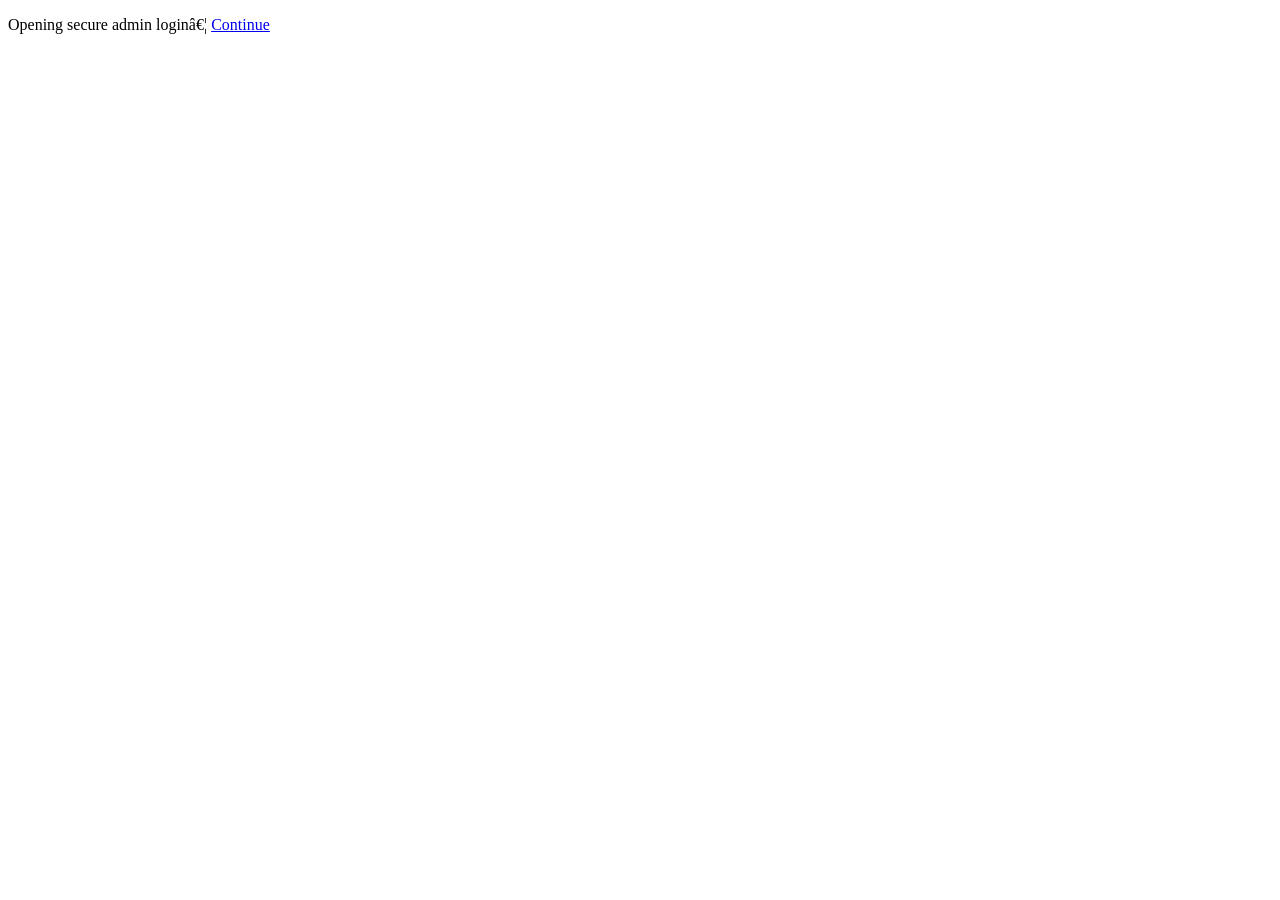
<file: admin/index.html>
<!doctype html>
<!-- The former browser-only dashboard has been retired. -->
<meta http-equiv="refresh" content="0; url=../login.php" />
<p>Opening secure admin login… <a href="../login.php">Continue</a></p>
<!--
<html lang="en">
  <head>
    <meta charset="UTF-8" />
    <meta name="viewport" content="width=device-width,initial-scale=1.0" />
    <title>Admin Dashboard | Pathivara Store</title>
    <link rel="stylesheet" href="css/admin.css" />
  </head>
  <body>
    <div id="loginView" class="login-view">
      <div class="login-card">
        <div class="logo">P</div>
        <p class="eyebrow">PATHIVARA STORE</p>
        <h1>Admin Login</h1>
        <p class="muted">Manage products, stock and customer orders.</p>
        <form id="loginForm">
          <label
            >Username<input
              id="loginUser"
              value="admin"
              autocomplete="username"
          /></label>
          <label
            >Password<input
              id="loginPass"
              type="password"
              placeholder="Enter password"
              autocomplete="current-password"
          /></label>
          <p id="loginError" class="error"></p>
          <button class="btn primary full">Sign In</button>
        </form>
        <div class="demo-note">
          Demo credentials: <strong>admin</strong> /
          <strong>pathivara123</strong><br />
          If the dashboard does not open, close this tab and reopen
          <code>admin/index.html</code>.
        </div>
        <a href="../index.html" class="back">← Back to Store</a>
      </div>
    </div>

    <div id="appView" class="app" hidden>
      <aside class="sidebar" id="sidebar">
        <div class="side-brand">
          <span class="logo small">PS</span><strong>Pathivara Store</strong>
        </div>
        <nav>
          <button class="side-link active" data-section="dashboard">
            ▦ <span>Dashboard</span>
          </button>
          <button class="side-link" data-section="products">
            ◈ <span>Products</span>
          </button>
          <button class="side-link" data-section="orders">
            ▤ <span>Orders</span>
          </button>
          <button class="side-link" data-section="settings">
            ⚙ <span>Settings</span>
          </button>
        </nav>
        <a href="../index.html" class="store-link">↗ View Store</a>
        <button id="logoutBtn" class="logout">↪ Logout</button>
      </aside>
      <div class="main-area">
        <header class="topbar">
          <button id="sidebarToggle" class="hamburger">☰</button>
          <div>
            <strong id="sectionTitle">Dashboard</strong
            ><small>Pathivara Store Admin</small>
          </div>
          <div class="top-actions"><span class="admin-badge">Admin</span></div>
        </header>
        <main class="content">
          <section id="dashboardSection" class="admin-section active">
            <div class="section-head">
              <div>
                <p class="eyebrow">OVERVIEW</p>
                <h1>Dashboard</h1>
              </div>
              <button
                class="btn primary"
                onclick="
                  showSection('products');
                  openProductModal();
                "
              >
                + Add Product
              </button>
            </div>
            <div class="stats">
              <div class="stat">
                <span>Products</span><strong id="statProducts">0</strong>
              </div>
              <div class="stat">
                <span>Low Stock</span><strong id="statLow">0</strong>
              </div>
              <div class="stat">
                <span>Orders</span><strong id="statOrders">0</strong>
              </div>
              <div class="stat">
                <span>Pending</span><strong id="statPending">0</strong>
              </div>
            </div>
            <div class="dashboard-grid">
              <div class="panel">
                <div class="panel-head">
                  <h2>Recent Orders</h2>
                  <button class="text-btn" onclick="showSection('orders')">
                    View all
                  </button>
                </div>
                <div id="recentOrders"></div>
              </div>
              <div class="panel">
                <div class="panel-head">
                  <h2>Low Stock</h2>
                  <button class="text-btn" onclick="showSection('products')">
                    Products
                  </button>
                </div>
                <div id="lowStock"></div>
              </div>
            </div>
          </section>

          <section id="productsSection" class="admin-section">
            <div class="section-head">
              <div>
                <p class="eyebrow">CATALOG</p>
                <h1>Products</h1>
              </div>
              <button class="btn primary" onclick="openProductModal()">
                + Add Product
              </button>
            </div>
            <div class="toolbar">
              <input
                id="productSearch"
                placeholder="Search products..."
              /><select id="productCategory">
                <option>All</option>
                <option>Men</option>
                <option>Women</option>
                <option>Kids</option>
                <option>Sarees</option>
              </select>
            </div>
            <div class="table-wrap">
              <table>
                <thead>
                  <tr>
                    <th>Product</th>
                    <th>Category</th>
                    <th>Price</th>
                    <th>Stock</th>
                    <th>Status</th>
                    <th>Actions</th>
                  </tr>
                </thead>
                <tbody id="productsTable"></tbody>
              </table>
            </div>
          </section>

          <section id="ordersSection" class="admin-section">
            <div class="section-head">
              <div>
                <p class="eyebrow">CUSTOMERS</p>
                <h1>Orders</h1>
              </div>
            </div>
            <div class="toolbar">
              <input
                id="orderSearch"
                placeholder="Search order, name or phone..."
              /><select id="orderStatusFilter">
                <option>All</option>
                <option>New</option>
                <option>Confirmed</option>
                <option>Processing</option>
                <option>Ready</option>
                <option>Delivered</option>
                <option>Cancelled</option>
              </select>
            </div>
            <div class="table-wrap">
              <table>
                <thead>
                  <tr>
                    <th>Order</th>
                    <th>Customer</th>
                    <th>Items</th>
                    <th>Total</th>
                    <th>Status</th>
                    <th>Actions</th>
                  </tr>
                </thead>
                <tbody id="ordersTable"></tbody>
              </table>
            </div>
          </section>

          <section id="settingsSection" class="admin-section">
            <div class="section-head">
              <div>
                <p class="eyebrow">STORE</p>
                <h1>Settings</h1>
              </div>
            </div>
            <div class="settings-grid">
              <div class="panel">
                <h2>Store Information</h2>
                <label
                  >Shop Name<input
                    id="setName"
                    value="Pathivara Store" /></label
                ><label>Phone<input id="setPhone" value="9842743833" /></label
                ><label
                  >Location<input
                    id="setLocation"
                    value="Phungling, Taplejung, Nepal" /></label
                ><label
                  >WhatsApp Number<input
                    id="setWhatsapp"
                    value="9779842743833" /></label
                ><button class="btn primary" id="saveSettings">
                  Save Settings
                </button>
              </div>
              <div class="panel">
                <h2>Data Tools</h2>
                <p class="muted">
                  This Stage 4 demo stores catalog and orders in this browser's
                  localStorage. It is useful for prototyping but is not a secure
                  multi-user backend.
                </p>
                <button class="btn outline" id="exportData">
                  Export Store Data</button
                ><button class="btn danger" id="resetData">
                  Reset Demo Data
                </button>
              </div>
            </div>
          </section>
        </main>
      </div>
    </div>

    <div class="modal-backdrop" id="productModal" hidden>
      <div class="modal">
        <button class="modal-close" onclick="closeProductModal()">×</button>
        <p class="eyebrow">CATALOG</p>
        <h2 id="productModalTitle">Add Product</h2>
        <form id="productForm">
          <input type="hidden" id="productId" />
          <div class="form-grid">
            <label>Name<input id="pName" required /></label
            ><label
              >Category<select id="pCategory">
                <option>Men</option>
                <option>Women</option>
                <option>Kids</option>
                <option>Sarees</option>
              </select></label
            >
            <label
              >Price (Rs.)<input
                id="pPrice"
                type="number"
                min="0"
                required /></label
            ><label
              >Stock<input id="pStock" type="number" min="0" required
            /></label>
            <label class="wide"
              >Image URL<input id="pImage" placeholder="https://..."
            /></label>
            <label class="wide"
              >Description<textarea id="pDescription"></textarea>
            </label>
          </div>
          <div class="modal-actions">
            <button
              type="button"
              class="btn outline"
              onclick="closeProductModal()"
            >
              Cancel</button
            ><button class="btn primary">Save Product</button>
          </div>
        </form>
      </div>
    </div>

    <div class="modal-backdrop" id="orderModal" hidden>
      <div class="modal wide-modal">
        <button class="modal-close" onclick="closeOrderModal()">×</button>
        <p class="eyebrow">ORDER DETAILS</p>
        <h2 id="orderModalTitle">Order</h2>
        <div id="orderDetail"></div>
        <div class="modal-actions">
          <button class="btn outline" onclick="closeOrderModal()">Close</button
          ><button class="btn whatsapp" id="orderWhatsApp">
            Contact on WhatsApp
          </button>
        </div>
      </div>
    </div>

    <script src="../js/products.js"></script>
    <script src="js/admin.js"></script>
  </body>
</html>
-->
</file>
<file: admin/css/admin.css>
[hidden] {
  display: none !important;
}
:root {
  --bg: #f5f3ef;
  --surface: #fff;
  --text: #201e1b;
  --muted: #77716a;
  --border: #e6e0d8;
  --accent: #93632f;
  --danger: #b44f46;
  --green: #2d8b55;
  --shadow: 0 16px 45px rgba(30, 25, 18, 0.08);
}
* {
  box-sizing: border-box;
}
body {
  margin: 0;
  background: var(--bg);
  color: var(--text);
  font-family:
    Inter,
    system-ui,
    -apple-system,
    "Segoe UI",
    sans-serif;
}
.muted {
  color: var(--muted);
  font-size: 13px;
}
.eyebrow {
  font-size: 10px;
  font-weight: 800;
  letter-spacing: 0.16em;
  color: var(--accent);
  margin: 0 0 8px;
}
.btn {
  border: 1px solid transparent;
  border-radius: 10px;
  padding: 10px 15px;
  cursor: pointer;
  font-weight: 750;
}
.primary {
  background: var(--text);
  color: #fff;
}
.outline {
  background: var(--surface);
  border-color: var(--border);
  color: var(--text);
}
.danger {
  background: #fff0ee;
  color: var(--danger);
  border-color: #f1c5bf;
}
.whatsapp {
  background: #218c43;
  color: white;
}
.full {
  width: 100%;
}
.login-view {
  min-height: 100vh;
  display: grid;
  place-items: center;
  padding: 20px;
}
.login-card {
  width: min(420px, 100%);
  background: var(--surface);
  border: 1px solid var(--border);
  border-radius: 22px;
  padding: 32px;
  box-shadow: var(--shadow);
}
.logo {
  width: 48px;
  height: 48px;
  display: grid;
  place-items: center;
  background: var(--text);
  color: #fff;
  border-radius: 14px;
  font-weight: 900;
  font-size: 22px;
  margin-bottom: 20px;
}
.logo.small {
  width: 38px;
  height: 38px;
  font-size: 18px;
  margin: 0;
}
.login-card h1 {
  margin: 0;
  font-size: 34px;
}
.login-card form {
  margin-top: 25px;
}
.login-card label,
.modal label,
.settings-grid label {
  display: block;
  font-size: 12px;
  font-weight: 750;
  margin: 13px 0;
}
.login-card input,
.modal input,
.modal textarea,
.modal select,
.settings-grid input,
.toolbar input,
.toolbar select {
  display: block;
  width: 100%;
  margin-top: 6px;
  padding: 11px 12px;
  border: 1px solid var(--border);
  border-radius: 9px;
  background: var(--bg);
  color: var(--text);
  outline: 0;
}
.error {
  color: var(--danger);
  font-size: 12px;
  min-height: 18px;
}
.demo-note {
  margin: 18px 0;
  padding: 11px;
  background: #faf5eb;
  border-radius: 10px;
  color: var(--muted);
  font-size: 11px;
}
.back {
  font-size: 12px;
  color: var(--muted);
}
.app {
  display: flex;
  min-height: 100vh;
}
.sidebar {
  width: 235px;
  background: #1c1a18;
  color: #eee;
  padding: 20px 14px;
  display: flex;
  flex-direction: column;
  position: fixed;
  inset: 0 auto 0 0;
  z-index: 10;
}
.side-brand {
  display: flex;
  align-items: center;
  gap: 10px;
  padding: 0 7px 28px;
}
.sidebar nav {
  display: grid;
  gap: 4px;
}
.side-link,
.logout {
  width: 100%;
  text-align: left;
  border: 0;
  background: transparent;
  color: #bcb7b0;
  padding: 12px;
  border-radius: 9px;
  cursor: pointer;
}
.side-link.active,
.side-link:hover {
  background: #302b25;
  color: #fff;
}
.store-link {
  color: #bcb7b0;
  font-size: 12px;
  padding: 12px;
  margin-top: auto;
}
.logout {
  color: #e7a39c;
  margin-top: 3px;
}
.main-area {
  margin-left: 235px;
  width: calc(100% - 235px);
}
.topbar {
  height: 72px;
  background: var(--surface);
  border-bottom: 1px solid var(--border);
  display: flex;
  align-items: center;
  padding: 0 28px;
  gap: 14px;
  position: sticky;
  top: 0;
  z-index: 5;
}
.topbar strong {
  display: block;
}
.topbar small {
  display: block;
  color: var(--muted);
  font-size: 10px;
}
.top-actions {
  margin-left: auto;
}
.admin-badge {
  background: #f3eee6;
  padding: 7px 11px;
  border-radius: 999px;
  font-size: 11px;
}
.hamburger {
  display: none;
  border: 0;
  background: transparent;
  font-size: 22px;
}
.content {
  padding: 30px;
}
.admin-section {
  display: none;
}
.admin-section.active {
  display: block;
}
.section-head {
  display: flex;
  justify-content: space-between;
  align-items: end;
  gap: 15px;
  margin-bottom: 22px;
}
.section-head h1 {
  margin: 0;
  font-size: 36px;
  letter-spacing: -0.04em;
}
.stats {
  display: grid;
  grid-template-columns: repeat(4, 1fr);
  gap: 14px;
}
.stat,
.panel {
  background: var(--surface);
  border: 1px solid var(--border);
  border-radius: 16px;
  padding: 18px;
}
.stat span {
  font-size: 11px;
  color: var(--muted);
}
.stat strong {
  display: block;
  font-size: 30px;
  margin-top: 7px;
}
.dashboard-grid {
  display: grid;
  grid-template-columns: 1.4fr 1fr;
  gap: 18px;
  margin-top: 18px;
}
.panel h2 {
  font-size: 17px;
  margin: 0;
}
.panel-head {
  display: flex;
  justify-content: space-between;
  align-items: center;
  margin-bottom: 12px;
}
.text-btn {
  border: 0;
  background: none;
  color: var(--accent);
  font-size: 11px;
  cursor: pointer;
}
.mini-row {
  display: flex;
  justify-content: space-between;
  gap: 12px;
  padding: 11px 0;
  border-bottom: 1px solid var(--border);
  font-size: 12px;
}
.mini-row:last-child {
  border: 0;
}
.mini-row small {
  display: block;
  color: var(--muted);
}
.toolbar {
  display: flex;
  gap: 10px;
  margin-bottom: 15px;
}
.toolbar input {
  max-width: 420px;
  margin: 0;
}
.toolbar select {
  max-width: 180px;
  margin: 0;
}
.table-wrap {
  overflow: auto;
  background: var(--surface);
  border: 1px solid var(--border);
  border-radius: 16px;
}
table {
  width: 100%;
  border-collapse: collapse;
  min-width: 720px;
}
th,
td {
  text-align: left;
  padding: 13px 15px;
  border-bottom: 1px solid var(--border);
  font-size: 12px;
}
th {
  font-size: 10px;
  text-transform: uppercase;
  letter-spacing: 0.08em;
  color: var(--muted);
}
tbody tr:last-child td {
  border-bottom: 0;
}
.prod-cell {
  display: flex;
  align-items: center;
  gap: 10px;
}
.prod-cell img {
  width: 44px;
  height: 52px;
  border-radius: 7px;
  object-fit: cover;
}
.prod-cell strong {
  display: block;
}
.prod-cell small {
  color: var(--muted);
}
.status {
  display: inline-block;
  border-radius: 999px;
  padding: 5px 9px;
  font-size: 10px;
  font-weight: 800;
}
.status.new {
  background: #fff0c9;
  color: #85601a;
}
.status.confirmed {
  background: #e9f2ff;
  color: #32628d;
}
.status.processing {
  background: #eee6ff;
  color: #65419b;
}
.status.ready {
  background: #e4f7e9;
  color: #2c7945;
}
.status.delivered {
  background: #def5ec;
  color: #25715a;
}
.status.cancelled {
  background: #fae7e5;
  color: #a34a43;
}
.row-actions {
  display: flex;
  gap: 5px;
}
.row-actions button {
  border: 1px solid var(--border);
  background: var(--surface);
  border-radius: 7px;
  padding: 6px 8px;
  cursor: pointer;
  font-size: 11px;
}
.settings-grid {
  display: grid;
  grid-template-columns: 1fr 1fr;
  gap: 18px;
}
.settings-grid label {
  margin: 14px 0;
}
.settings-grid input {
  margin-top: 5px;
}
.settings-grid .btn {
  margin: 5px 5px 0 0;
}
.modal-backdrop {
  position: fixed;
  inset: 0;
  background: rgba(10, 8, 5, 0.58);
  display: grid;
  place-items: center;
  padding: 20px;
  z-index: 50;
}
.modal {
  width: min(650px, 100%);
  max-height: 90vh;
  overflow: auto;
  background: var(--surface);
  border-radius: 20px;
  padding: 26px;
  position: relative;
}
.wide-modal {
  width: min(780px, 100%);
}
.modal-close {
  position: absolute;
  right: 16px;
  top: 14px;
  border: 0;
  background: var(--bg);
  border-radius: 50%;
  width: 34px;
  height: 34px;
  font-size: 22px;
  cursor: pointer;
  color: var(--text);
}
.modal h2 {
  margin: 0 0 18px;
}
.form-grid {
  display: grid;
  grid-template-columns: 1fr 1fr;
  gap: 3px 14px;
}
.form-grid .wide {
  grid-column: 1/-1;
}
.modal textarea {
  min-height: 100px;
  resize: vertical;
}
.modal-actions {
  display: flex;
  justify-content: flex-end;
  gap: 8px;
  margin-top: 22px;
}
.order-detail-head {
  display: flex;
  justify-content: space-between;
  gap: 15px;
  border-bottom: 1px solid var(--border);
  padding-bottom: 14px;
}
.order-customer {
  padding: 14px 0;
  border-bottom: 1px solid var(--border);
  font-size: 13px;
}
.order-customer span {
  color: var(--muted);
  font-size: 11px;
}
.order-line {
  display: flex;
  justify-content: space-between;
  padding: 10px 0;
  border-bottom: 1px solid var(--border);
  font-size: 12px;
}
.order-line small {
  display: block;
  color: var(--muted);
}
.order-total {
  display: flex;
  justify-content: space-between;
  padding: 16px 0;
  font-size: 16px;
  font-weight: 800;
}
@media (max-width: 900px) {
  .sidebar {
    transform: translateX(-100%);
    transition: 0.2s;
  }
  .sidebar.open {
    transform: translateX(0);
  }
  .main-area {
    margin-left: 0;
    width: 100%;
  }
  .hamburger {
    display: block;
  }
  .stats {
    grid-template-columns: repeat(2, 1fr);
  }
  .dashboard-grid,
  .settings-grid {
    grid-template-columns: 1fr;
  }
  .content {
    padding: 20px;
  }
}
@media (max-width: 560px) {
  .section-head {
    align-items: start;
    flex-direction: column;
  }
  .section-head h1 {
    font-size: 30px;
  }
  .stats {
    grid-template-columns: 1fr 1fr;
  }
  .form-grid {
    grid-template-columns: 1fr;
  }
  .form-grid .wide {
    grid-column: auto;
  }
  .toolbar {
    display: grid;
  }
  .toolbar input,
  .toolbar select {
    max-width: none;
  }
  .topbar {
    padding: 0 15px;
  }
  .content {
    padding: 15px;
  }
  .admin-badge {
    display: none;
  }
}
</file>
